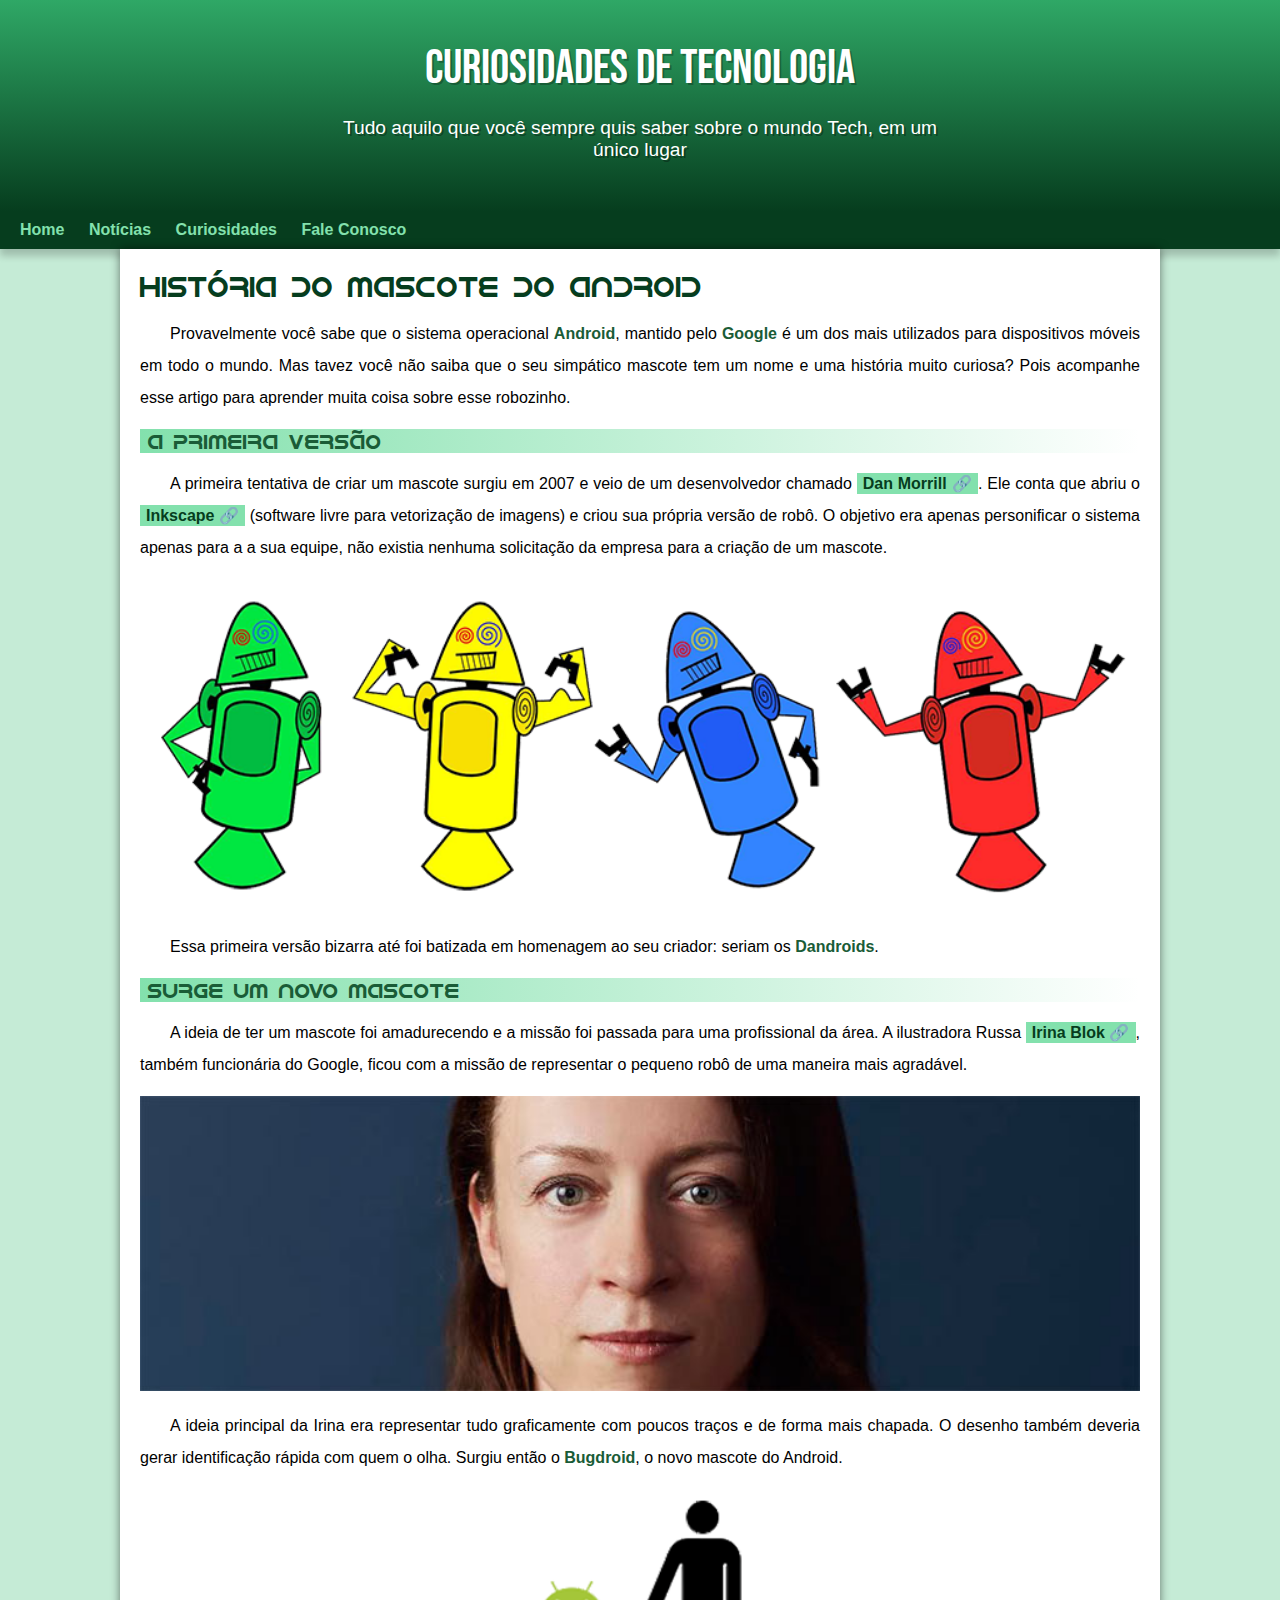
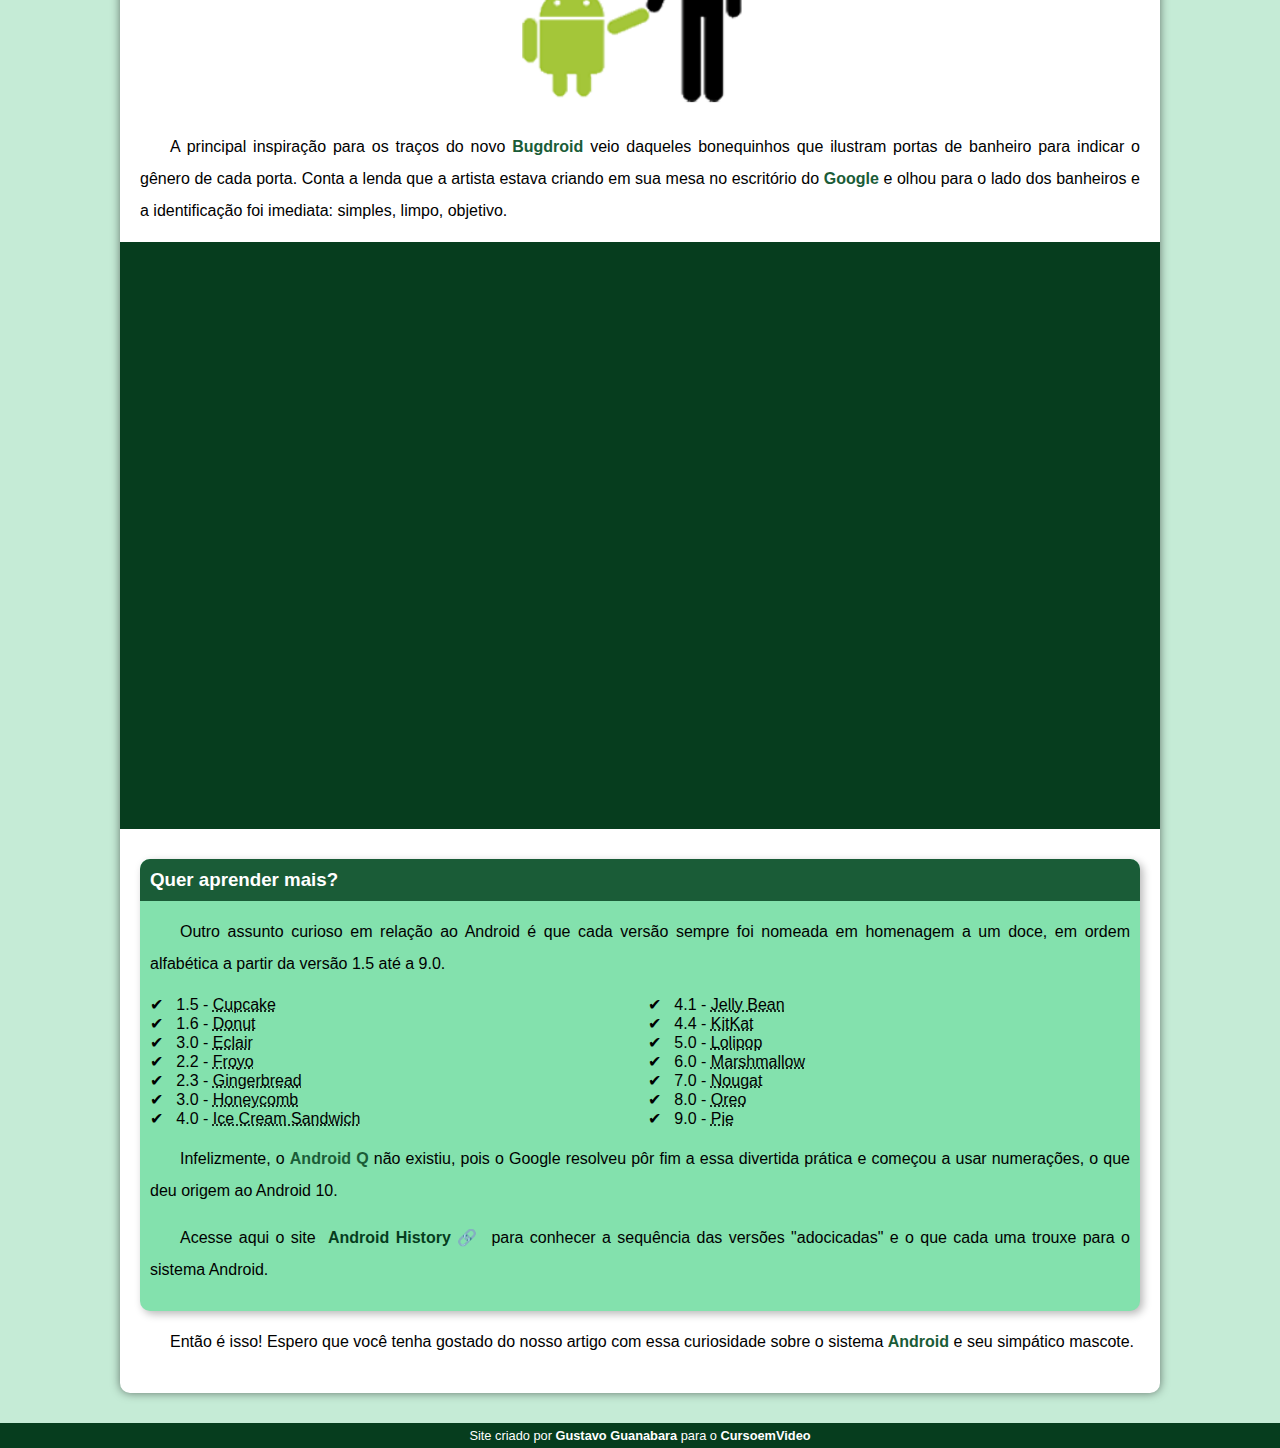
<file: index.html>
<!DOCTYPE html>
<html lang="pt-br">
<head>
    <meta charset="UTF-8">
    <meta name="viewport" content="width=device-width, initial-scale=1.0">
    <title>Como surgiu o mascote do Android?</title>
    <link rel="shortcut icon" href="imagens/favicon.ico" type="image/x-icon">
    <link rel="stylesheet" href="estilo/style.css">
</head>
<body>
    <header>
        <h1>Curiosidades de Tecnologia</h1>
        <p>Tudo aquilo que você sempre quis saber sobre o mundo Tech, em um único lugar</p>
    </header>
    <nav>
        <a href="#">Home</a>
        <a href="#">Notícias</a>
        <a href="#">Curiosidades</a>
        <a href="#">Fale Conosco</a>
    </nav>
    <main>
        <article>
            <h1>História do Mascote do Android</h1>

            <p>Provavelmente você sabe que o sistema operacional <strong>Android</strong>, mantido pelo <strong>Google</strong> é um dos mais utilizados para dispositivos móveis em todo o mundo. Mas tavez você não saiba que o seu simpático mascote tem um nome e uma história muito curiosa? Pois acompanhe esse artigo para aprender muita coisa sobre esse robozinho.</p>

            <h2>A primeira versão</h2>

            <p>A primeira tentativa de criar um mascote surgiu em 2007 e veio de um desenvolvedor chamado <a href="https://androidcommunity.com/dan-morrill-shows-us-the-android-mascot-that-almost-was-20130103/" target="_blank" class="externo">Dan Morrill</a>. Ele conta que abriu o <a href="https://inkscape.org/pt-br/" target="_blank" class="externo">Inkscape</a> (software livre para vetorização de imagens) e criou sua própria versão de robô. O objetivo era apenas personificar o sistema apenas para a a sua equipe, não existia nenhuma solicitação da empresa para a criação de um mascote.</p>

            <picture>
                <source media="(max-width: 670px)" srcset="imagens/dan-droids-pq.png">
                <img src="imagens/dan-droids.png" alt="Primeiro mascote do Android">
            </picture>

            <p>Essa primeira versão bizarra até foi batizada em homenagem ao seu criador: seriam os <strong>Dandroids</strong>.</p>

            <h2>Surge um novo mascote</h2>

            <p>A ideia de ter um mascote foi amadurecendo e a missão foi passada para uma profissional da área. A ilustradora Russa <a href="https://www.irinablok.com/android" target="_blank" class="externo">Irina Blok</a>, também funcionária do Google, ficou com a missão de representar o pequeno robô de uma maneira mais agradável.</p>

            <picture>
                <source media="(max-width: 670px)" srcset="imagens/irina-blok-pq.jpg">
                <img src="imagens/irina-blok.jpg" alt="Irina Blok, criadora do Bugdroid">
            </picture>

            <p>A ideia principal da Irina era representar tudo graficamente com poucos traços e de forma mais chapada. O desenho também deveria gerar identificação rápida com quem o olha. Surgiu então o <strong>Bugdroid</strong>, o novo mascote do Android.</p>

            <img src="imagens/bugdroid.png" class="pequena" alt="Bugdroid">

            <p>A principal inspiração para os traços do novo <strong>Bugdroid</strong> veio daqueles bonequinhos que ilustram portas de banheiro para indicar o gênero de cada porta. Conta a lenda que a artista estava criando em sua mesa no escritório do <strong>Google</strong> e olhou para o lado dos banheiros e a identificação foi imediata: simples, limpo, objetivo.</p>

            <div class="video">
                <iframe width="560" height="315" src="https://www.youtube.com/embed/l2UDgpLz20M?si=1g3GnK6pQ774NOKS" title="YouTube video player" frameborder="0" allow="accelerometer; autoplay; clipboard-write; encrypted-media; gyroscope; picture-in-picture; web-share" referrerpolicy="strict-origin-when-cross-origin" allowfullscreen></iframe>
            </div>
            
            <aside>
                <h3>Quer aprender mais?</h3>

                <p>Outro assunto curioso em relação ao Android é que cada versão sempre foi nomeada em homenagem a um doce, em ordem alfabética a partir da versão 1.5 até a 9.0.</p>

                <ul>
                    <li>
                        1.5 - <abbr title="Bolo de  copo">Cupcake</abbr>
                    </li>
                    <li>
                        1.6 - <abbr title="Rosquinha">Donut</abbr>
                    </li>
                    <li>
                        3.0 - <abbr title="Bomba">Eclair</abbr>
                    </li>
                    <li>
                        2.2 - <abbr title="Iogurte Congelado">Froyo</abbr>
                    </li>
                    <li>
                        2.3 - <abbr title="Biscoito de Gengibre">Gingerbread</abbr>
                    </li>
                    <li>
                        3.0 - <abbr title="Favo de Mel">Honeycomb</abbr>
                    </li>
                    <li>
                        4.0 - <abbr title="Sanduíche de Sorvete">Ice Cream Sandwich</abbr>
                    </li>
                    <li>
                        4.1 - <abbr title="Jujuba">Jelly Bean</abbr>
                    </li>
                    <li>
                        4.4 - <abbr title="KitKat">KitKat</abbr>
                    </li>
                    <li>
                        5.0 - <abbr title="Pirulito">Lolipop</abbr>
                    </li>
                    <li>
                        6.0 - <abbr title="Marshmallow">Marshmallow</abbr>
                    </li>
                    <li>
                        7.0 - <abbr title="Torrone">Nougat</abbr>
                    </li>
                    <li>
                        8.0 - <abbr title="Oreo">Oreo</abbr>
                    </li>
                    <li>
                        9.0 - <abbr title="Torta">Pie</abbr>
                    </li>
                </ul>

                <p>Infelizmente, o <strong>Android Q</strong> não existiu, pois o Google resolveu pôr fim a essa divertida prática e começou a usar numerações, o que deu origem ao Android 10.</p>
                
                <p>Acesse aqui o site <a href="https://www.android.com/intl/pt-BR_br/history/" target="_blank" class="externo">Android History</a> para conhecer a sequência das versões "adocicadas" e o que cada uma trouxe para o sistema Android.</p>
            </aside>
            

            <p>Então é isso! Espero que você tenha gostado do nosso artigo com essa curiosidade sobre o sistema <strong>Android</strong> e seu simpático mascote.</p>
        </article>
    </main>
    <footer>
        <p>Site criado por <a href="https://gustavoguanabara.github.io/" target="_blank">Gustavo Guanabara</a> para o <a href="https://www.youtube.com/c/CursoemV%C3%ADdeo/courses" target="_blank">CursoemVideo</a></p>
    </footer>
</body>
</html>
</file>
<file: estilo/style.css>
@charset "UTF-8";

@import url('https://fonts.googleapis.com/css2?family=Bebas+Neue&display=swap');

@font-face {
    font-family: 'Android';
    src: url('../fontes/idroid.otf') format('opentype');
    font-weight: normal;
}

/*
#c5ebd6
#83e1ad
#3ddc84
#2fa866
#1a5c37
#063d1e
*/
:root {
    --cor0: #c5ebd6;
    --cor1: #83e1ad;
    --cor2: #3ddc84;
    --cor3: #2fa866;
    --cor4: #1a5c37;
    --cor5: #063d1e;

    --fonte-padrao: Arial, Verdana, Helvetica, sans-serif;
    --fonte-destaque: "Bebas Neue", cursive;
    --fonte-android: 'Android', cursive;
}

* {
    margin: 0px;
    padding: 0px;
}

body {
    background-color: var(--cor0);
    font-family: var(--fonte-padrao);
}

a.externo::after {
    content: '\00A0\1F517';
}

header {
    background-image: linear-gradient(to bottom, var(--cor3), var(--cor5));
    min-height: 150px;
    text-align: center;
    padding-top: 40px;
}

header > h1 {
    color: white;
    font-family: var(--fonte-destaque);
    font-size: 3em;
    font-weight: normal;
    margin-bottom: 20px;
    text-shadow: 2px 2px 0px rgba(0, 0, 0, 0.267);
}

header > p {
    font-family: var(--fonte-padrao);
    font-size: 1.2em;
    color: white;
    max-width: 600px;
    padding-right: 10px;
    padding-left: 10px;
    margin: auto;
    padding-bottom: 50px;
    text-shadow: 2px 2px 0px rgba(0, 0, 0, 0.315);
}

nav {
    background-color: var(--cor5);
    padding: 10px;
    box-shadow: 0px 7px 7px rgba(0, 0, 0, 0.192);
}

nav > a {
    color: var(--cor1);
    padding: 10px;
    border-radius: 5px;
    text-decoration: none;
    font-weight: bold;
    transition-duration: .5s;
}

nav > a:hover {
    background-color: var(--cor3);
    color: var(--cor5);
}

main {

    min-width: 300px;
    max-width: 1000px;
    margin: auto;
    margin-bottom: 30px;
    padding: 20px;
    background-color: white;
    box-shadow: 0px 0px 10px rgba(0, 0, 0, 0.5);
    border-bottom-left-radius: 10px;
    border-bottom-right-radius: 10px;
}

main h1 {
    color: var(--cor5);
    font-family: var(--fonte-android);
    font-size: 1.8em;
    font-weight: normal;
}

main h2 {
    font-family: var(--fonte-android);
    color: var(--cor4);
    font-size: 1.3em;
    font-weight: normal;
    background-image: linear-gradient(to right, var(--cor1), transparent);
    text-indent: 8px;
}

main p {
    margin: 15px 0px;
    text-align: justify;
    text-indent: 30px;
    font-size: 1em;
    line-height: 2em;
}

main strong {
    color: var(--cor4);
    font-weight: bold;
}

main a {
    text-decoration: none;
    font-weight: bold;
    color: var(--cor5);
    background-color: var(--cor1);
    padding: 2px 6px;
}

main a:hover {
    text-decoration: underline;
    color: var(--cor4);
}

main img {
    width: 100%;
}

main img.pequena {
    max-width: 350px;
    display: block;
    margin: auto;
}

div.video {
    background-color: var(--cor5);
    margin: 0px -20px;
    margin-bottom: 30px;
    padding: 20px;
    padding-bottom: 56.7%;
    position: relative;
}

div.video > iframe {
    position: absolute;
    top: 5%;
    left: 5%;
    width: 90%;
    height: 90%;
}

aside {
    background-color: var(--cor1);
    padding: 10px;
    border-radius: 10px;
    box-shadow: 3px 3px 8px rgba(0, 0, 0, 0.281);
}

aside > h3 {
    background-color: var(--cor4);
    color: white;
    padding: 10px;
    margin: -10px -10px 0px -10px;
    border-radius: 10px 10px 0px 0px;
}

aside > ul {
    list-style-type: '\2714\00A0\00A0';
    list-style-position: inside;
    columns: 2;
}

footer {
    background-color: var(--cor5);
    color: white;
    text-align: center;
    font-size: 0.8em;
    padding: 5px;
}

footer a {
    color: white;
    font-weight: bold;
    text-decoration: none;
}

footer a:hover {
    text-decoration: underline;
    color: var(--cor1);
}
</file>
